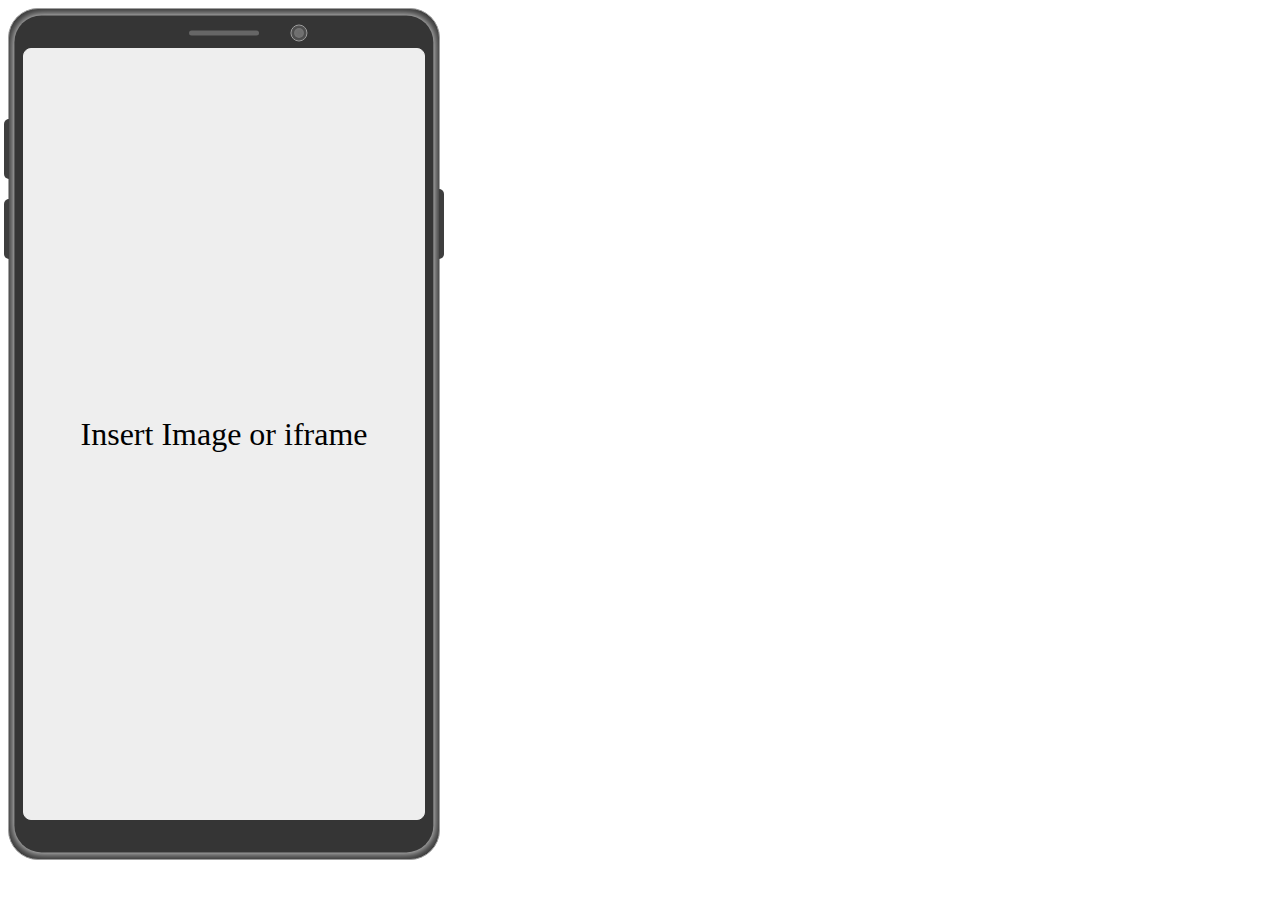
<file: device/mobile-mockup.html>
<!DOCTYPE html>
<html lang="ko">
<head>
  <meta charset="UTF-8">
  <title>mobile-mockup</title>
  <link rel="stylesheet" href="css/mobile-mockup.css">
</head>
<body>
  <!-- Mockup Start -->
  <div class="mockup">
    <div class="mobile-mockup">
      <div class="camera">
        <span></span>
        <span></span>
      </div>
      <div class="volume">
        <span></span>
        <span></span>
      </div>
      <div class="power">
        <span></span>
      </div>
      <div class="iframe-url">
        Insert Image or iframe
      </div>
    </div>
  </div>
  <!-- Mockup End -->
</body>
</html>
</file>
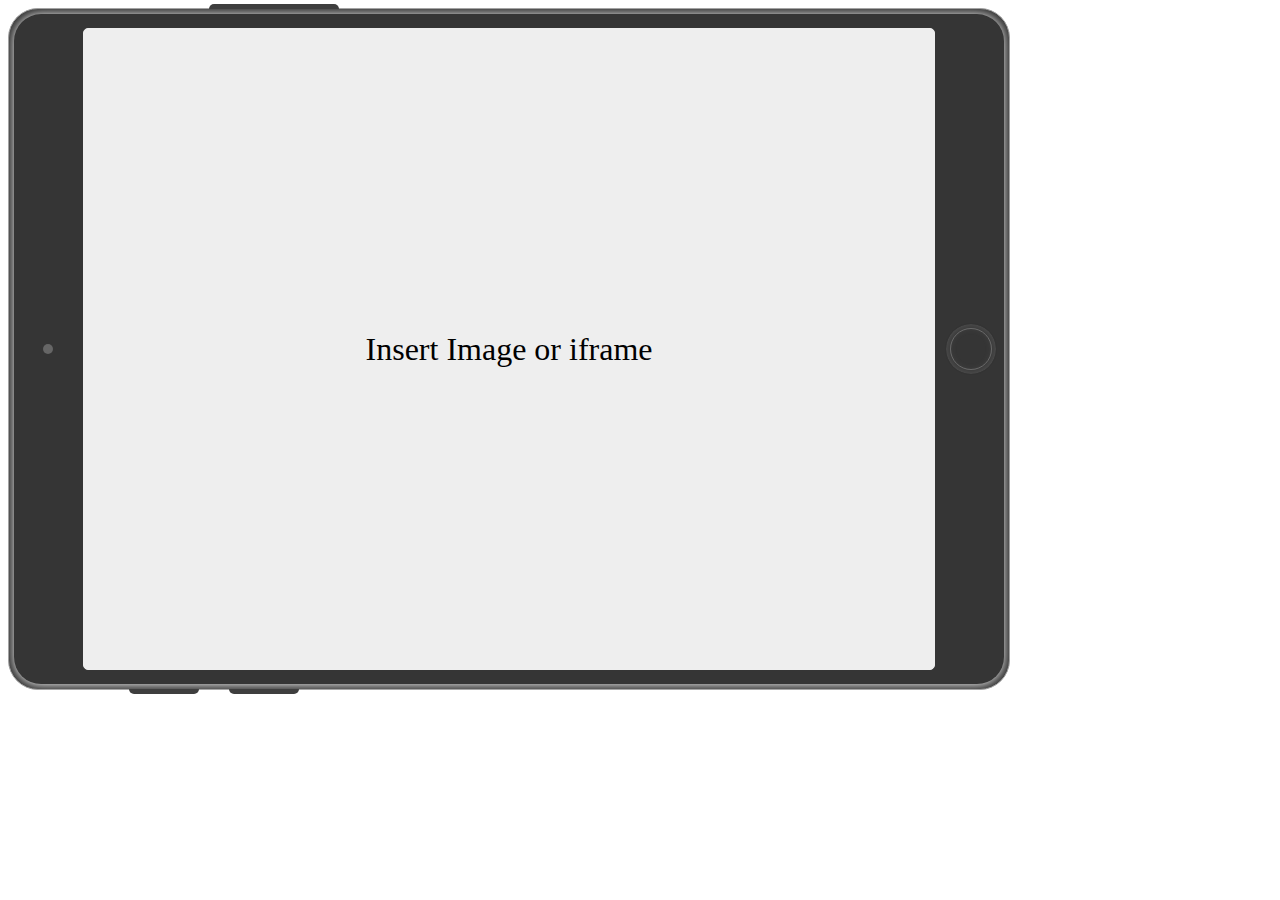
<file: device/tablet-mockup.html>
<!DOCTYPE html>
<html lang="ko">
<head>
  <meta charset="UTF-8">
  <title>tablet-mockup</title>
  <link rel="stylesheet" href="css/tablet-mockup.css">
</head>
<body>
  <!-- Mockup Start -->
  <div class="mockup">
    <div class="tablet-mockup">
      <div class="home-btn">
        <span></span>
      </div>
      <div class="camera">
        <span></span>
      </div>
      <div class="volume">
        <span></span>
        <span></span>
      </div>
      <div class="power">
        <span></span>
      </div>
      <div class="iframe-url">
        Insert Image or iframe
      </div>
    </div>
  </div>
  <!-- Mockup End -->
</body>
</html>
</file>
<file: device/css/mobile-mockup.css>
/* body {
  height: 100vh;
  display: flex;
  justify-content: center;
  align-items: center;
  margin: 0;
} */

.mockup .mobile-mockup {
  background-color: #353535;
  border: 1px solid #999;
  width: 430px;
  height: 850px;
  position: relative;
  border-radius: 30px;
}

.mockup .mobile-mockup:before {
  content: '';
  position: absolute;
  width: 97.5%;
  height: 98.5%;
  border-radius: 27px;
  top: 50%;
  left: 50%;
  transform: translate(-50%, -50%);
  box-shadow: 0 0 10px rgba(255, 255, 255, 0.9);
}

.mockup .mobile-mockup .iframe-url {
  position: absolute;
  width: 400px;
  height: 770px;
  background-color: #eee;
  border: 1px solid #eee;
  border-radius: 8px;
  color: #000;
  font-size: 2rem;
  top: 50%;
  left: 50%;
  transform: translate(-50%, -50%);
  display: flex;
  justify-content: center;
  align-items: center;
}

.mockup .mobile-mockup .iframe-url iframe {
  width: 100%;
  height: 100%;
  border-radius: 8px;
}

.mockup .mobile-mockup .camera {
  position: absolute;
  width: 400px;
  height: 32px;
  top: 8px;
  left: 50%;
  transform: translateX(-50%);
}

.mockup .mobile-mockup .camera span {
  position: absolute;
  background-color: #666;
}

.mockup .mobile-mockup .camera span:nth-child(1) {
  width: 70px;
  height: 5px;
  border-radius: 5px;
  top: 50%;
  left: 50%;
  transform: translate(-50%, -50%);
}

.mockup .mobile-mockup .camera span:nth-child(2) {
  width: 10px;
  height: 10px;
  border-radius: 50%;
  top: 50%;
  right: 30%;
  transform: translateY(-50%);
}

.mockup .mobile-mockup .camera span:nth-child(2):before {
  content: '';
  position: absolute;
  width: 15px;
  height: 15px;
  border-radius: 50%;
  top: 50%;
  right: 30%;
  transform: translate(38%, -50%);
  border: 1px solid #9f9f9f;
  box-shadow: inset 0 0 10px rgba(179, 179, 179, 0.4);
}

.mockup .mobile-mockup .power {
  position: absolute;
  right: 0;
  top: 180px;
}

.mockup .mobile-mockup .power span {
  position: absolute;
  width: 5px;
  height: 70px;
  border-radius: 0 5px 5px 0;
}

.mockup .mobile-mockup .volume {
  position: absolute;
  top: 110px;
  right: 100%;
  width: 5px;
  height: 140px;
}

.mockup .mobile-mockup .volume span {
  position: absolute;
  width: 5px;
  height: 60px;
  border-radius: 0 5px 5px 0;
  transform: rotate(180deg);
}

.mockup .mobile-mockup .volume span:nth-child(1) {
  top: 0;
}

.mockup .mobile-mockup .volume span:nth-child(2) {
  bottom: 0;
}

.mockup .mobile-mockup .power span,
.mockup .mobile-mockup .volume span {
  background-color: #3e3e3e;
}
/*# sourceMappingURL=mobile-mockup.css.map */
</file>
<file: device/css/tablet-mockup.css>
/* body {
  height: 100vh;
  display: flex;
  justify-content: center;
  align-items: center;
  margin: 0;
} */

.mockup .tablet-mockup {
  background-color: #353535;
  border: 1px solid #999;
  width: 1000px;
  height: 680px;  
  position: relative;
  border-radius: 30px;
}

.mockup .tablet-mockup:before {
  content: '';
  position: absolute;
  width: 99%;
  height: 98.5%;
  border-radius: 27px;
  top: 50%;
  left: 50%;
  transform: translate(-50%, -50%);
  box-shadow: 0 0 10px rgba(255, 255, 255, 0.9);
}

.mockup .tablet-mockup .iframe-url {
  position: absolute;
  width: 850px;
  height: 640px;
  background-color: #eee;
  border: 1px solid #eee;
  color: #000;
  font-size: 2rem;
  top: 50%;
  left: 50%;
  transform: translate(-50%, -50%);
  display: flex;
  justify-content: center;
  align-items: center;
  border-radius: 5px;
}

.mockup .tablet-mockup .iframe-url iframe {
  width: 100%;
  height: 100%;
}

.mockup .tablet-mockup .home-btn {
  position: absolute;
  width: 67px;
  height: 640px;
  top: 50%;
  right: 5px;
  transform: translateY(-50%);
}

.mockup .tablet-mockup .home-btn span {
  position: absolute;
  top: 50%;
  left: 50%;
  transform: translate(-50%, -50%);
  width: 40px;
  height: 40px;
  border: 1px solid #666;
  border-radius: 50%;
}

.mockup .tablet-mockup .home-btn span:before {
  content: '';
  position: absolute;
  top: 50%;
  left: 50%;
  transform: translate(-50%, -50%);
  width: 50px;
  height: 50px;
  border-radius: 50%;
  border: 1px solid #333;
  box-shadow: inset 0 0 10px rgba(179, 179, 179, 0.3);
}

.mockup .tablet-mockup .camera {
  position: absolute;
  width: 67px;
  height: 640px;
  top: 50%;
  left: 5px;
  transform: translateY(-50%);
}

.mockup .tablet-mockup .camera span {
  position: absolute;
  width: 10px;
  height: 10px;
  top: 50%;
  left: 50%;
  transform: translate(-50%, -50%);
  border-radius: 50%;
  background-color: #666;
}

.mockup .tablet-mockup .volume {
  position: absolute;
  top: 100%;
  left: 120px;
  width: 170px;
  height: 5px;
}

.mockup .tablet-mockup .volume span {
  position: absolute;
  width: 70px;
  height: 5px;
  border-radius: 5px 5px 0 0;
  transform: rotate(180deg);
}

.mockup .tablet-mockup .volume span:nth-child(1) {
  left: 0;
}

.mockup .tablet-mockup .volume span:nth-child(2) {
  right: 0;
}

.mockup .tablet-mockup .power {
  position: absolute;
  bottom: 100%;
  left: 200px;
  width: 130px;
  height: 5px;
}

.mockup .tablet-mockup .power span {
  position: absolute;
  width: 100%;
  height: 5px;
  border-radius: 5px 5px 0 0;
}

.mockup .tablet-mockup .volume span,
.mockup .tablet-mockup .power span {
  background-color: #3e3e3e;
}
/*# sourceMappingURL=tablet-mockup.css.map */
</file>
